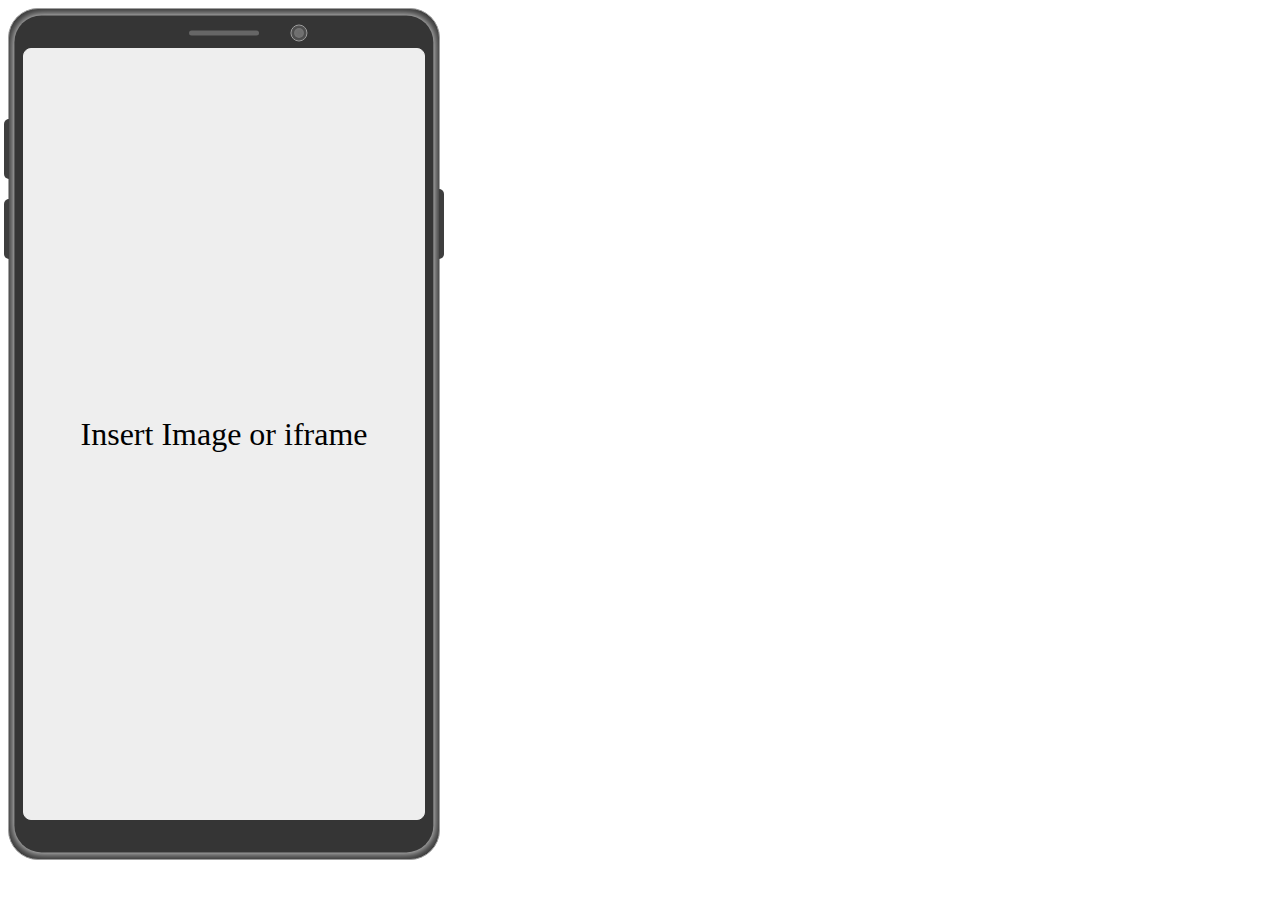
<file: device/mobile-mockup.html>
<!DOCTYPE html>
<html lang="ko">
<head>
  <meta charset="UTF-8">
  <title>mobile-mockup</title>
  <link rel="stylesheet" href="css/mobile-mockup.css">
</head>
<body>
  <!-- Mockup Start -->
  <div class="mockup">
    <div class="mobile-mockup">
      <div class="camera">
        <span></span>
        <span></span>
      </div>
      <div class="volume">
        <span></span>
        <span></span>
      </div>
      <div class="power">
        <span></span>
      </div>
      <div class="iframe-url">
        Insert Image or iframe
      </div>
    </div>
  </div>
  <!-- Mockup End -->
</body>
</html>
</file>
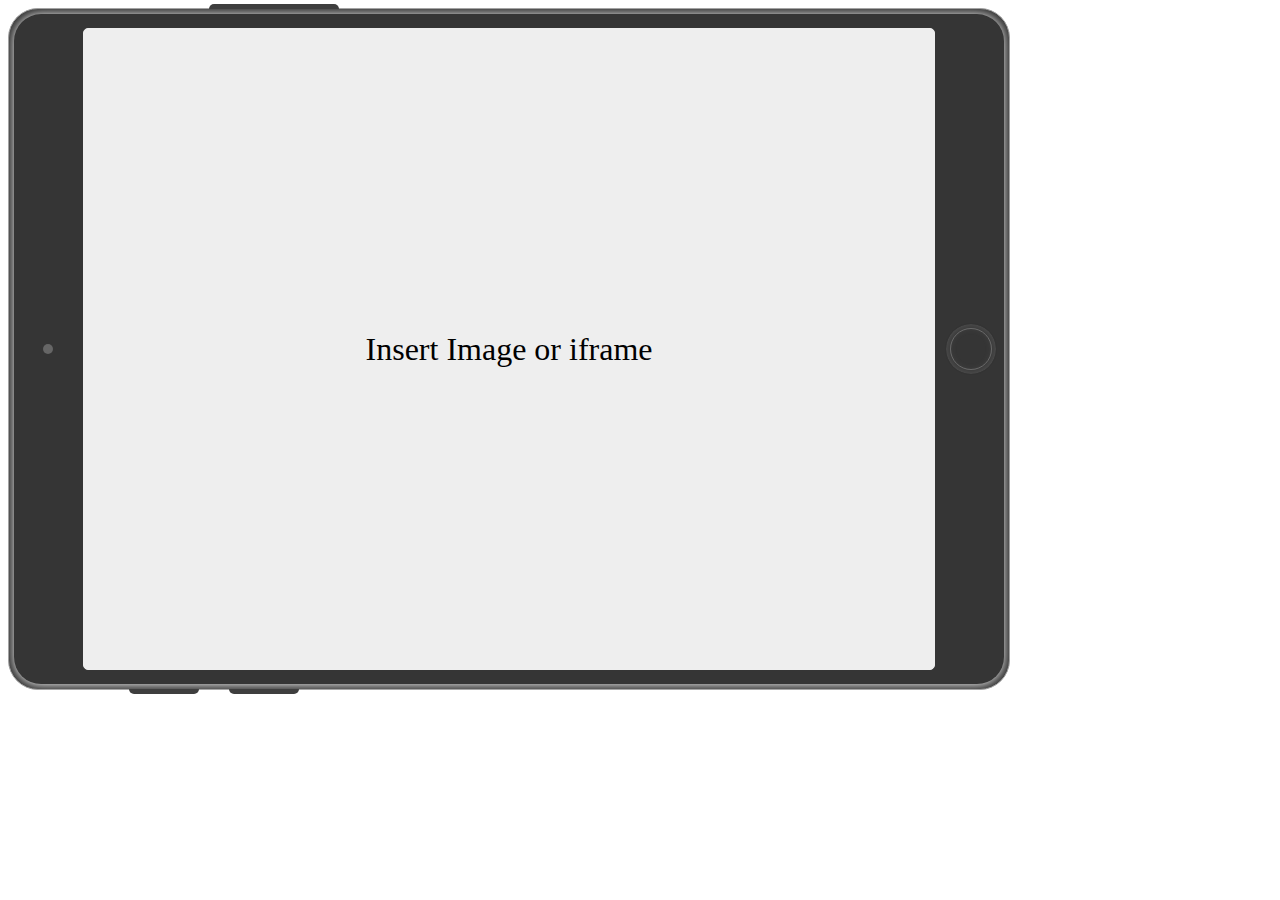
<file: device/tablet-mockup.html>
<!DOCTYPE html>
<html lang="ko">
<head>
  <meta charset="UTF-8">
  <title>tablet-mockup</title>
  <link rel="stylesheet" href="css/tablet-mockup.css">
</head>
<body>
  <!-- Mockup Start -->
  <div class="mockup">
    <div class="tablet-mockup">
      <div class="home-btn">
        <span></span>
      </div>
      <div class="camera">
        <span></span>
      </div>
      <div class="volume">
        <span></span>
        <span></span>
      </div>
      <div class="power">
        <span></span>
      </div>
      <div class="iframe-url">
        Insert Image or iframe
      </div>
    </div>
  </div>
  <!-- Mockup End -->
</body>
</html>
</file>
<file: device/css/mobile-mockup.css>
/* body {
  height: 100vh;
  display: flex;
  justify-content: center;
  align-items: center;
  margin: 0;
} */

.mockup .mobile-mockup {
  background-color: #353535;
  border: 1px solid #999;
  width: 430px;
  height: 850px;
  position: relative;
  border-radius: 30px;
}

.mockup .mobile-mockup:before {
  content: '';
  position: absolute;
  width: 97.5%;
  height: 98.5%;
  border-radius: 27px;
  top: 50%;
  left: 50%;
  transform: translate(-50%, -50%);
  box-shadow: 0 0 10px rgba(255, 255, 255, 0.9);
}

.mockup .mobile-mockup .iframe-url {
  position: absolute;
  width: 400px;
  height: 770px;
  background-color: #eee;
  border: 1px solid #eee;
  border-radius: 8px;
  color: #000;
  font-size: 2rem;
  top: 50%;
  left: 50%;
  transform: translate(-50%, -50%);
  display: flex;
  justify-content: center;
  align-items: center;
}

.mockup .mobile-mockup .iframe-url iframe {
  width: 100%;
  height: 100%;
  border-radius: 8px;
}

.mockup .mobile-mockup .camera {
  position: absolute;
  width: 400px;
  height: 32px;
  top: 8px;
  left: 50%;
  transform: translateX(-50%);
}

.mockup .mobile-mockup .camera span {
  position: absolute;
  background-color: #666;
}

.mockup .mobile-mockup .camera span:nth-child(1) {
  width: 70px;
  height: 5px;
  border-radius: 5px;
  top: 50%;
  left: 50%;
  transform: translate(-50%, -50%);
}

.mockup .mobile-mockup .camera span:nth-child(2) {
  width: 10px;
  height: 10px;
  border-radius: 50%;
  top: 50%;
  right: 30%;
  transform: translateY(-50%);
}

.mockup .mobile-mockup .camera span:nth-child(2):before {
  content: '';
  position: absolute;
  width: 15px;
  height: 15px;
  border-radius: 50%;
  top: 50%;
  right: 30%;
  transform: translate(38%, -50%);
  border: 1px solid #9f9f9f;
  box-shadow: inset 0 0 10px rgba(179, 179, 179, 0.4);
}

.mockup .mobile-mockup .power {
  position: absolute;
  right: 0;
  top: 180px;
}

.mockup .mobile-mockup .power span {
  position: absolute;
  width: 5px;
  height: 70px;
  border-radius: 0 5px 5px 0;
}

.mockup .mobile-mockup .volume {
  position: absolute;
  top: 110px;
  right: 100%;
  width: 5px;
  height: 140px;
}

.mockup .mobile-mockup .volume span {
  position: absolute;
  width: 5px;
  height: 60px;
  border-radius: 0 5px 5px 0;
  transform: rotate(180deg);
}

.mockup .mobile-mockup .volume span:nth-child(1) {
  top: 0;
}

.mockup .mobile-mockup .volume span:nth-child(2) {
  bottom: 0;
}

.mockup .mobile-mockup .power span,
.mockup .mobile-mockup .volume span {
  background-color: #3e3e3e;
}
/*# sourceMappingURL=mobile-mockup.css.map */
</file>
<file: device/css/tablet-mockup.css>
/* body {
  height: 100vh;
  display: flex;
  justify-content: center;
  align-items: center;
  margin: 0;
} */

.mockup .tablet-mockup {
  background-color: #353535;
  border: 1px solid #999;
  width: 1000px;
  height: 680px;  
  position: relative;
  border-radius: 30px;
}

.mockup .tablet-mockup:before {
  content: '';
  position: absolute;
  width: 99%;
  height: 98.5%;
  border-radius: 27px;
  top: 50%;
  left: 50%;
  transform: translate(-50%, -50%);
  box-shadow: 0 0 10px rgba(255, 255, 255, 0.9);
}

.mockup .tablet-mockup .iframe-url {
  position: absolute;
  width: 850px;
  height: 640px;
  background-color: #eee;
  border: 1px solid #eee;
  color: #000;
  font-size: 2rem;
  top: 50%;
  left: 50%;
  transform: translate(-50%, -50%);
  display: flex;
  justify-content: center;
  align-items: center;
  border-radius: 5px;
}

.mockup .tablet-mockup .iframe-url iframe {
  width: 100%;
  height: 100%;
}

.mockup .tablet-mockup .home-btn {
  position: absolute;
  width: 67px;
  height: 640px;
  top: 50%;
  right: 5px;
  transform: translateY(-50%);
}

.mockup .tablet-mockup .home-btn span {
  position: absolute;
  top: 50%;
  left: 50%;
  transform: translate(-50%, -50%);
  width: 40px;
  height: 40px;
  border: 1px solid #666;
  border-radius: 50%;
}

.mockup .tablet-mockup .home-btn span:before {
  content: '';
  position: absolute;
  top: 50%;
  left: 50%;
  transform: translate(-50%, -50%);
  width: 50px;
  height: 50px;
  border-radius: 50%;
  border: 1px solid #333;
  box-shadow: inset 0 0 10px rgba(179, 179, 179, 0.3);
}

.mockup .tablet-mockup .camera {
  position: absolute;
  width: 67px;
  height: 640px;
  top: 50%;
  left: 5px;
  transform: translateY(-50%);
}

.mockup .tablet-mockup .camera span {
  position: absolute;
  width: 10px;
  height: 10px;
  top: 50%;
  left: 50%;
  transform: translate(-50%, -50%);
  border-radius: 50%;
  background-color: #666;
}

.mockup .tablet-mockup .volume {
  position: absolute;
  top: 100%;
  left: 120px;
  width: 170px;
  height: 5px;
}

.mockup .tablet-mockup .volume span {
  position: absolute;
  width: 70px;
  height: 5px;
  border-radius: 5px 5px 0 0;
  transform: rotate(180deg);
}

.mockup .tablet-mockup .volume span:nth-child(1) {
  left: 0;
}

.mockup .tablet-mockup .volume span:nth-child(2) {
  right: 0;
}

.mockup .tablet-mockup .power {
  position: absolute;
  bottom: 100%;
  left: 200px;
  width: 130px;
  height: 5px;
}

.mockup .tablet-mockup .power span {
  position: absolute;
  width: 100%;
  height: 5px;
  border-radius: 5px 5px 0 0;
}

.mockup .tablet-mockup .volume span,
.mockup .tablet-mockup .power span {
  background-color: #3e3e3e;
}
/*# sourceMappingURL=tablet-mockup.css.map */
</file>
